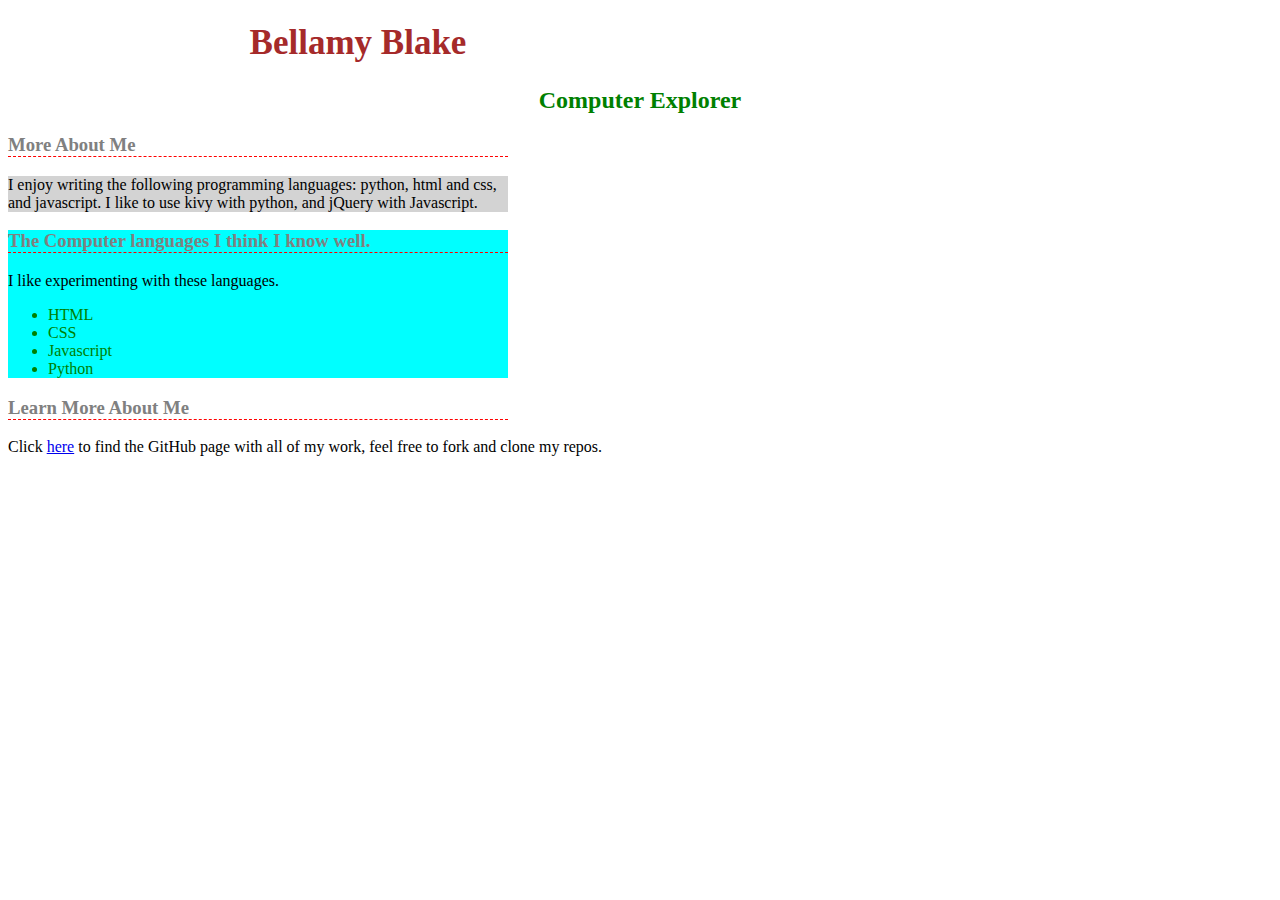
<file: src/index.html>
<!DOCTYPE html>
<html lang="en">
<head>
  <meta charset="UTF-8">
  <meta name="viewport" content="width=device-width; 
			initial-scale=1.0; maximum-scale=1.0;">
  <link rel="stylesheet" href="main.css">
  <title>HTML Portfolio</title>
</head>
<body>

  <div class="header">
    <h1>Bellamy Blake</h1>
    <h2>Computer Explorer</h2>
  </header>

  <div class="tagline">
    <h3>More About Me</h3>
    <p class="more">I enjoy writing the following programming languages:
      python, html and css, and javascript. I like to use
      kivy with python, and jQuery with Javascript.</p>
  </div>

  <div class="skills">
    <h3>The Computer languages I think I know well.</h3>
    <p>I like experimenting with these languages.</p>
    <ul>
      <li>HTML</li>
      <li>CSS</li>
      <li>Javascript</li>
      <li>Python</li>
    </ul>
  </div>

  <div class="contact">
    <h3>Learn More About Me</h3>
    <p>Click <a href="https://github.com/GNUgeneration">here</a>
	to find the GitHub page with all of my work,
	feel free to fork and clone my repos.</p>
  </div>

</body>
</html>
</file>
<file: src/main.css>
@keyframes zoom {
    0% {transform: scale(1);}
    25% {transform: scale(1.5);}
    50% {transform: scale(0.8);}
    75% {transform: scale(1.1);}
    100% {transform: scale(1);}
}

h1 {
    color: brown;
    text-align: center;
    font-size: 35px;
    animation: zoom 1.5s 0s 2 ease-out;
    width: 700px;
}

h2 {
    color: green;
    text-align: center;
}

h3 {
    color: gray;
    border-bottom: 1px dashed red;
    width: 500px;
}

li {
    color: green;
}

.skills {
    background-color: aqua;
    color: black;
    width: 500px;
}

.more {
    background-color: lightgray;
    color: ;
    width: 500px;
}
</file>
